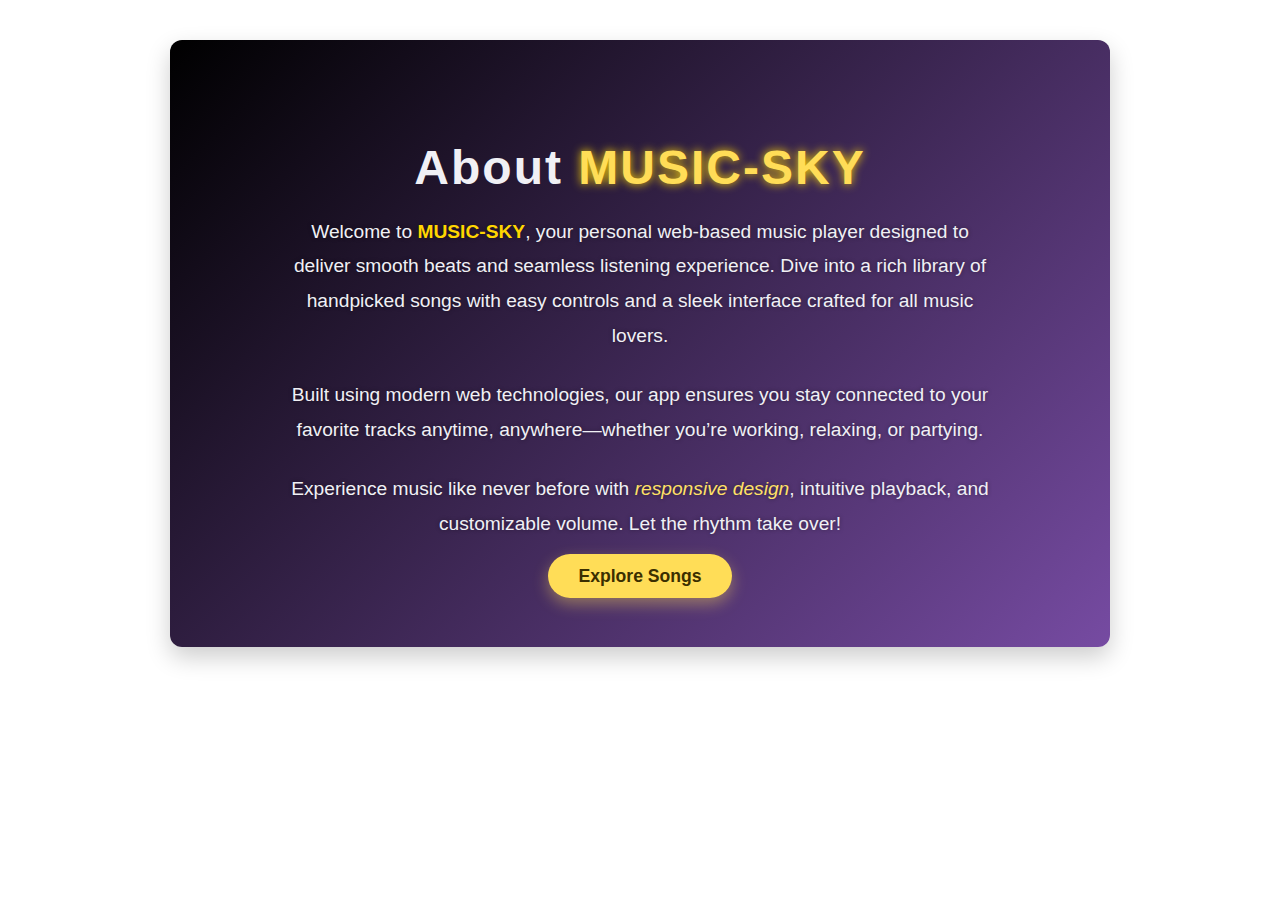
<file: music/about.html>
<!DOCTYPE html>
<html lang="en">
<head>
    <meta charset="UTF-8">
    <meta name="viewport" content="width=device-width, initial-scale=1.0">
    <title>Document</title>
    <link rel="stylesheet" href="./about.css">
</head>
<body>
    <section class="about" id="about">
        <div class="about-container">
          <h2>About <span>MUSIC-SKY</span></h2>
          <p>
            Welcome to <strong>MUSIC-SKY</strong>, your personal web-based music player designed to deliver smooth beats and seamless listening experience.
            Dive into a rich library of handpicked songs with easy controls and a sleek interface crafted for all music lovers.
          </p>
          <p>
            Built using modern web technologies, our app ensures you stay connected to your favorite tracks anytime, anywhere—whether you’re working, relaxing, or partying.
          </p>
          <p>
            Experience music like never before with <em>responsive design</em>, intuitive playback, and customizable volume. Let the rhythm take over!
          </p>
          <a href="./index.html" class="btn-primary">Explore Songs</a>
        </div>
      </section>
      
</body>
</html>
</file>
<file: music/about.css>
.about {
    background: linear-gradient(135deg, #000000 0%, #764ba2 100%);
    color: #f0f0f5;
    padding: 60px 20px;
    text-align: center;
    font-family: 'Poppins', sans-serif;
    box-shadow: 0 10px 25px rgba(0, 0, 0, 0.2);
    border-radius: 12px;
    max-width: 900px;
    margin: 40px auto;
    transition: transform 0.3s ease;
  }
  
  .about:hover {
    transform: translateY(-10px);
  }
  
  .about-container {
    max-width: 700px;
    margin: 0 auto;
  }
  
  .about h2 {
    font-size: 3rem;
    margin-bottom: 20px;
    font-weight: 700;
    letter-spacing: 2px;
  }
  
  .about h2 span {
    color: #ffdd57;
    text-shadow: 0 0 10px #ffd700;
  }
  
  .about p {
    font-size: 1.2rem;
    line-height: 1.8;
    margin-bottom: 25px;
    font-weight: 500;
    text-shadow: 0 0 4px rgba(0, 0, 0, 0.4);
  }
  
  .about p strong {
    color: #ffd600;
  }
  
  .about p em {
    font-style: italic;
    color: #ffe066;
  }
  
  .btn-primary {
    background: #ffdd57;
    color: #3b2f00;
    padding: 12px 30px;
    border-radius: 50px;
    text-decoration: none;
    font-weight: 700;
    font-size: 1.1rem;
    box-shadow: 0 6px 15px rgba(255, 221, 87, 0.4);
    transition: background 0.3s ease, box-shadow 0.3s ease;
  }
  
  .btn-primary:hover {
    background: #ffd600;
    box-shadow: 0 8px 20px rgba(255, 214, 0, 0.7);
  }
</file>
